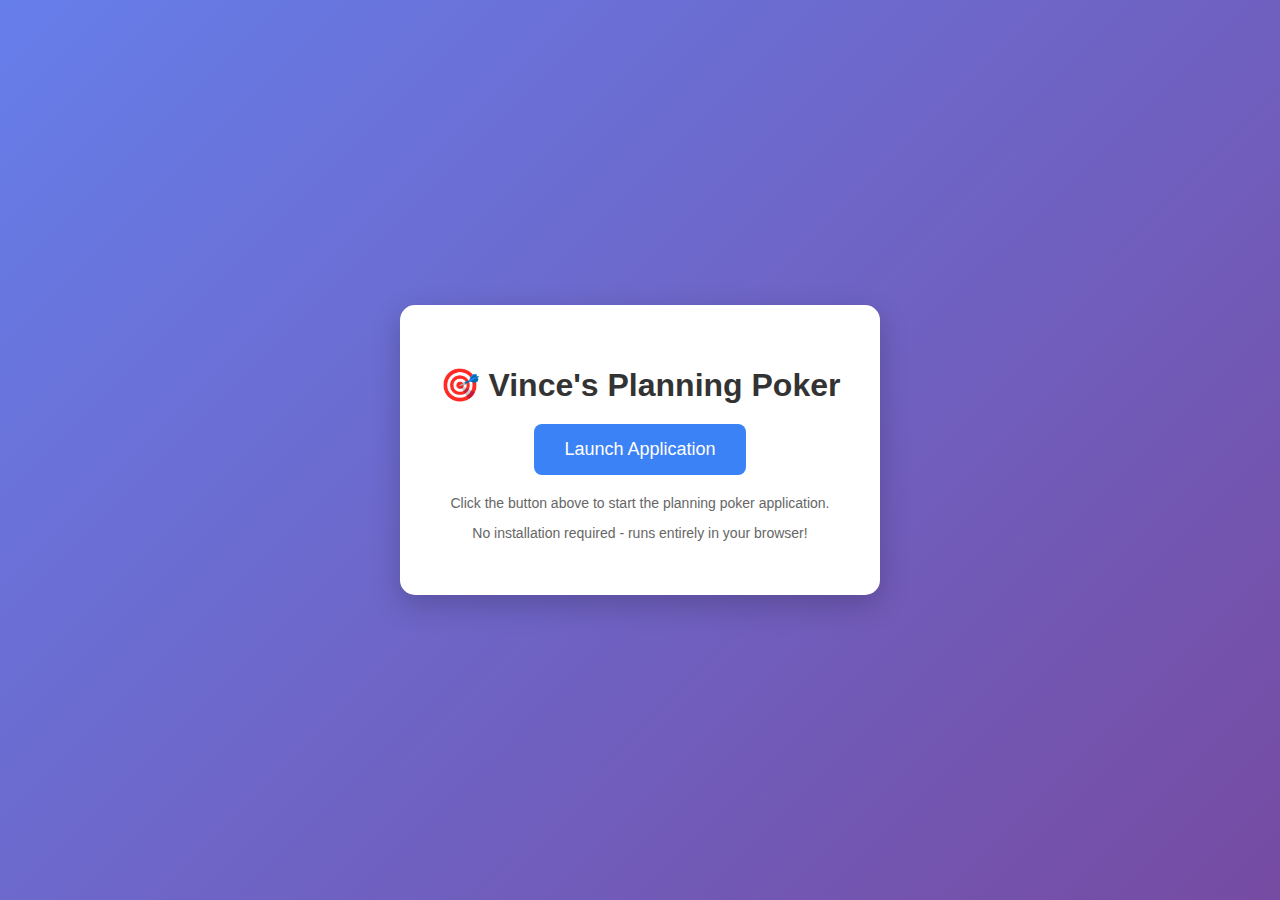
<file: start.html>
<!DOCTYPE html>
<html>
<head>
    <title>Launch Vince's Planning Poker</title>
    <style>
        body {
            font-family: Arial, sans-serif;
            display: flex;
            justify-content: center;
            align-items: center;
            height: 100vh;
            margin: 0;
            background: linear-gradient(135deg, #667eea 0%, #764ba2 100%);
        }
        .container {
            text-align: center;
            background: white;
            padding: 40px;
            border-radius: 15px;
            box-shadow: 0 10px 30px rgba(0,0,0,0.2);
        }
        h1 {
            color: #333;
            margin-bottom: 20px;
        }
        .launch-btn {
            background: #3b82f6;
            color: white;
            padding: 15px 30px;
            border: none;
            border-radius: 8px;
            font-size: 18px;
            cursor: pointer;
            text-decoration: none;
            display: inline-block;
            transition: background 0.3s;
        }
        .launch-btn:hover {
            background: #2563eb;
        }
        .instructions {
            margin-top: 20px;
            color: #666;
            font-size: 14px;
        }
    </style>
</head>
<body>
    <div class="container">
        <h1>🎯 Vince's Planning Poker</h1>
        <a href="index.html" class="launch-btn">Launch Application</a>
        <div class="instructions">
            <p>Click the button above to start the planning poker application.</p>
            <p>No installation required - runs entirely in your browser!</p>
        </div>
    </div>
</body>
</html>
</file>
